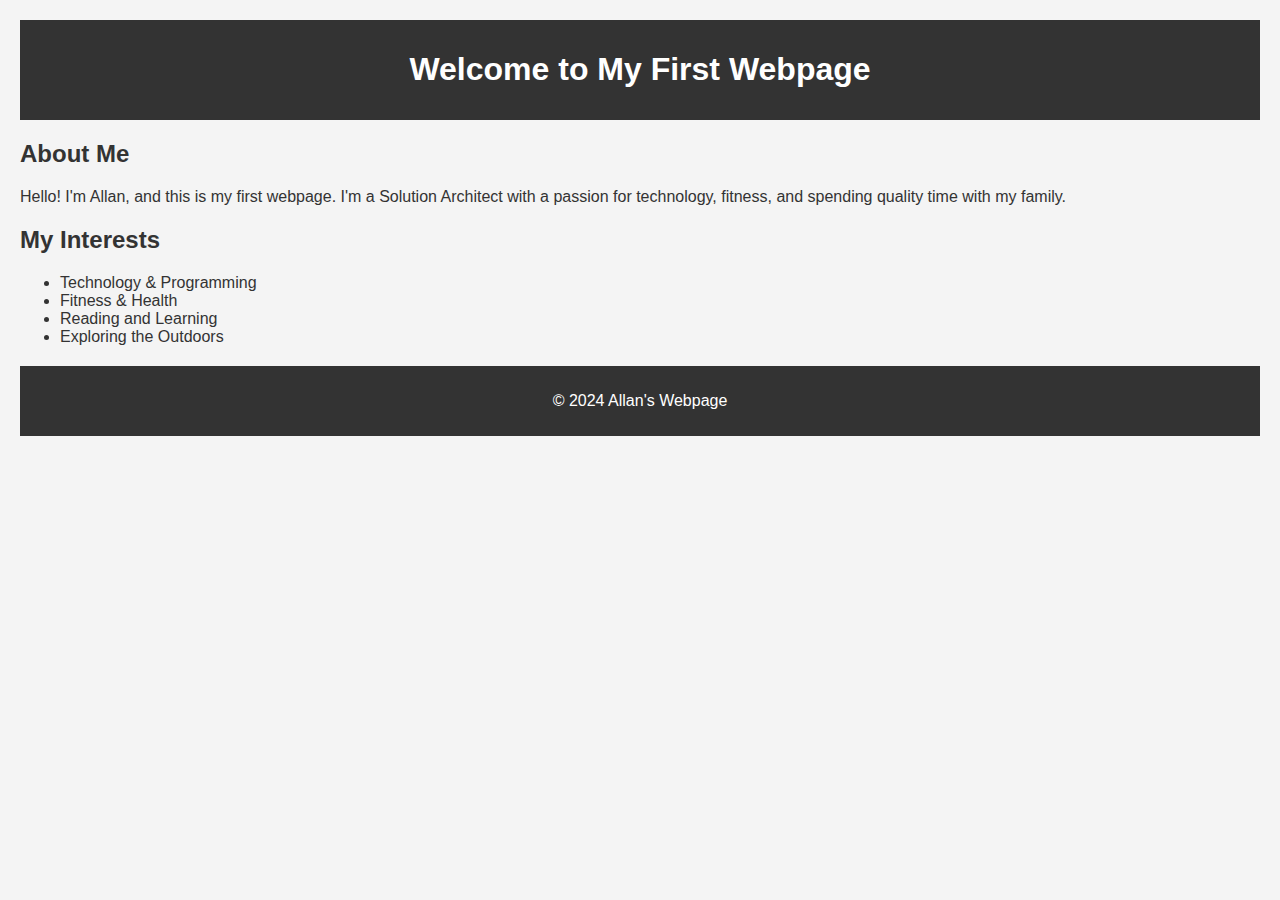
<file: Index.html>
<!DOCTYPE html>
<html lang="en">
<head>
    <meta charset="UTF-8">
    <meta name="viewport" content="width=device-width, initial-scale=1.0">
    <title>My First Webpage</title>
    <style>
        body {
            font-family: Arial, sans-serif;
            background-color: #f4f4f4;
            margin: 0;
            padding: 20px;
            color: #333;
        }
        header {
            background-color: #333;
            color: #fff;
            padding: 10px 0;
            text-align: center;
        }
        section {
            margin: 20px 0;
        }
        footer {
            text-align: center;
            padding: 10px 0;
            background-color: #333;
            color: #fff;
        }
    </style>
</head>
<body>

    <header>
        <h1>Welcome to My First Webpage</h1>
    </header>

    <section>
        <h2>About Me</h2>
        <p>Hello! I'm Allan, and this is my first webpage. I'm a Solution Architect with a passion for technology, fitness, and spending quality time with my family.</p>
    </section>

    <section>
        <h2>My Interests</h2>
        <ul>
            <li>Technology & Programming</li>
            <li>Fitness & Health</li>
            <li>Reading and Learning</li>
            <li>Exploring the Outdoors</li>
        </ul>
    </section>

    <footer>
        <p>&copy; 2024 Allan's Webpage</p>
    </footer>

</body>
</html>
</file>
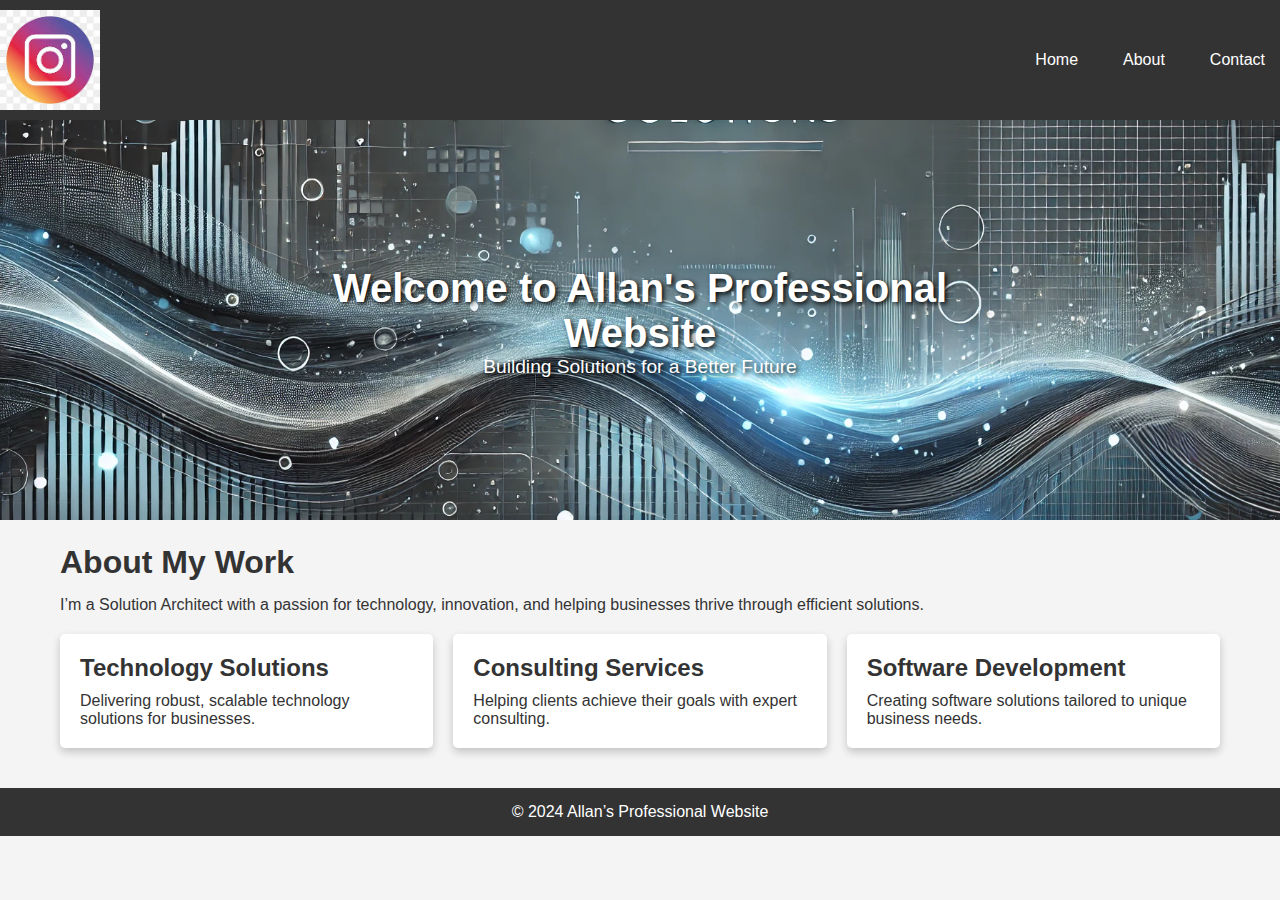
<file: index.html>
<!DOCTYPE html>
<html lang="en">
<head>
    <meta charset="UTF-8">
    <meta name="viewport" content="width=device-width, initial-scale=1.0">
    <title>Allan's Professional Website</title>
    <link rel="stylesheet" href="css/style.css">
</head>
<body>
    <!-- Navigation Bar -->
    <nav>
        <div class="container">
            <img src="images/logo.png" alt="Logo" class="logo">
            <ul class="nav-links">
                <li><a href="index.html">Home</a></li>
                <li><a href="about.html">About</a></li>
                <li><a href="contact.html">Contact</a></li>
            </ul>
        </div>
    </nav>

    <!-- Banner Section -->
    <section class="banner">
        <img src="images/banner.jpg" alt="Banner Image">
        <div class="banner-text">
            <h1>Welcome to Allan's Professional Website</h1>
            <p>Building Solutions for a Better Future</p>
        </div>
    </section>

    <!-- Main Content Section -->
    <section class="main-content">
        <h2>About My Work</h2>
        <p>I’m a Solution Architect with a passion for technology, innovation, and helping businesses thrive through efficient solutions.</p>
        <div class="cards">
            <div class="card">
                <h3>Technology Solutions</h3>
                <p>Delivering robust, scalable technology solutions for businesses.</p>
            </div>
            <div class="card">
                <h3>Consulting Services</h3>
                <p>Helping clients achieve their goals with expert consulting.</p>
            </div>
            <div class="card">
                <h3>Software Development</h3>
                <p>Creating software solutions tailored to unique business needs.</p>
            </div>
        </div>
    </section>

    <!-- Footer Section -->
    <footer>
        <p>&copy; 2024 Allan’s Professional Website</p>
    </footer>
</body>
</html>
</file>
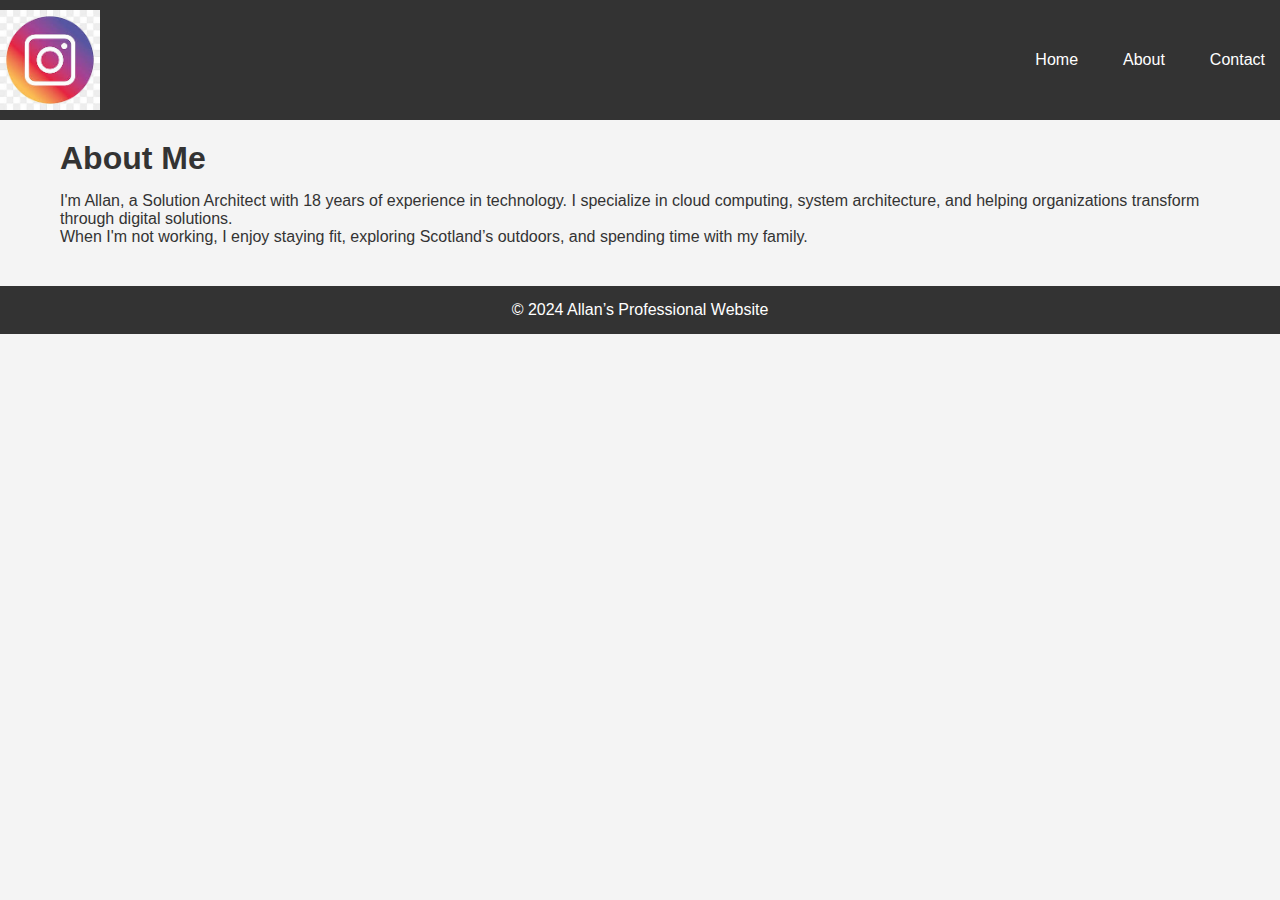
<file: about.html>
<!DOCTYPE html>
<html lang="en">
<head>
    <meta charset="UTF-8">
    <meta name="viewport" content="width=device-width, initial-scale=1.0">
    <title>About Allan</title>
    <link rel="stylesheet" href="css/style.css">
</head>
<body>
    <nav>
        <div class="container">
            <img src="images/logo.png" alt="Logo" class="logo">
            <ul class="nav-links">
                <li><a href="index.html">Home</a></li>
                <li><a href="about.html">About</a></li>
                <li><a href="contact.html">Contact</a></li>
            </ul>
        </div>
    </nav>

    <section class="main-content">
        <h2>About Me</h2>
        <p>I'm Allan, a Solution Architect with 18 years of experience in technology. I specialize in cloud computing, system architecture, and helping organizations transform through digital solutions.</p>
        <p>When I'm not working, I enjoy staying fit, exploring Scotland’s outdoors, and spending time with my family.</p>
    </section>

    <footer>
        <p>&copy; 2024 Allan’s Professional Website</p>
    </footer>
</body>
</html>
</file>
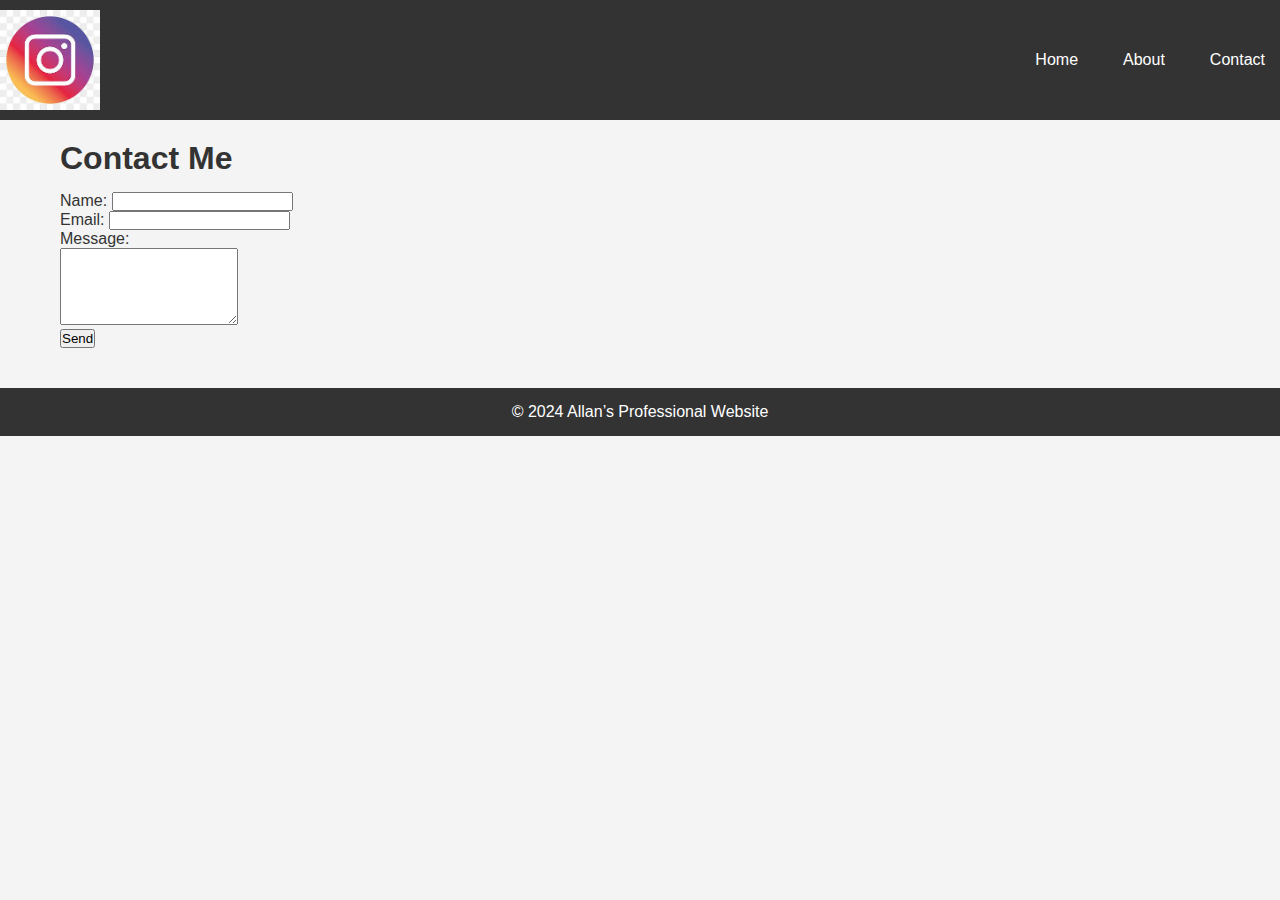
<file: contact.html>
<!DOCTYPE html>
<html lang="en">
<head>
    <meta charset="UTF-8">
    <meta name="viewport" content="width=device-width, initial-scale=1.0">
    <title>Contact Allan</title>
    <link rel="stylesheet" href="css/style.css">
</head>
<body>
    <nav>
        <div class="container">
            <img src="images/logo.png" alt="Logo" class="logo">
            <ul class="nav-links">
                <li><a href="index.html">Home</a></li>
                <li><a href="about.html">About</a></li>
                <li><a href="contact.html">Contact</a></li>
            </ul>
        </div>
    </nav>

    <section class="main-content">
        <h2>Contact Me</h2>
        <form action="#" method="POST">
            <label for="name">Name:</label>
            <input type="text" id="name" name="name" required><br>

            <label for="email">Email:</label>
            <input type="email" id="email" name="email" required><br>

            <label for="message">Message:</label><br>
            <textarea id="message" name="message" rows="5" required></textarea><br>

            <button type="submit">Send</button>
        </form>
    </section>

    <footer>
        <p>&copy; 2024 Allan’s Professional Website</p>
    </footer>
</body>
</html>
</file>
<file: css/style.css>
/* General Reset */
* {
    margin: 0;
    padding: 0;
    box-sizing: border-box;
}

body {
    font-family: Arial, sans-serif;
    color: #333;
    background-color: #f4f4f4;
}

/* Navigation */
nav {
    background-color: #333;
    padding: 10px 0;
}
nav .container {
    display: flex;
    justify-content: space-between;
    align-items: center;
}
nav .logo {
    width: 100px;
}
nav .nav-links {
    list-style: none;
    display: flex;
    gap: 15px;
}
nav .nav-links a {
    color: #fff;
    text-decoration: none;
    padding: 10px 15px;
    transition: background 0.3s ease;
}
nav .nav-links a:hover {
    background-color: #555;
}

/* Banner */
.banner {
    position: relative;
    text-align: center;
}
.banner img {
    width: 100%;
    max-height: 400px;
    object-fit: cover;
}
.banner-text {
    position: absolute;
    top: 50%;
    left: 50%;
    transform: translate(-50%, -50%);
    color: #fff;
    text-shadow: 2px 2px 5px #000;
}
.banner h1 {
    font-size: 2.5em;
}
.banner p {
    font-size: 1.2em;
}

/* Main Content */
.main-content {
    padding: 20px;
    max-width: 1200px;
    margin: auto;
}
.main-content h2 {
    font-size: 2em;
    margin-bottom: 15px;
}
.cards {
    display: flex;
    gap: 20px;
    margin-top: 20px;
}
.card {
    background-color: #fff;
    padding: 20px;
    border-radius: 5px;
    box-shadow: 0 4px 8px rgba(0, 0, 0, 0.2);
    flex: 1;
}
.card h3 {
    font-size: 1.5em;
    margin-bottom: 10px;
}

/* Footer */
footer {
    background-color: #333;
    color: #fff;
    text-align: center;
    padding: 15px 0;
    margin-top: 20px;
}
</file>
